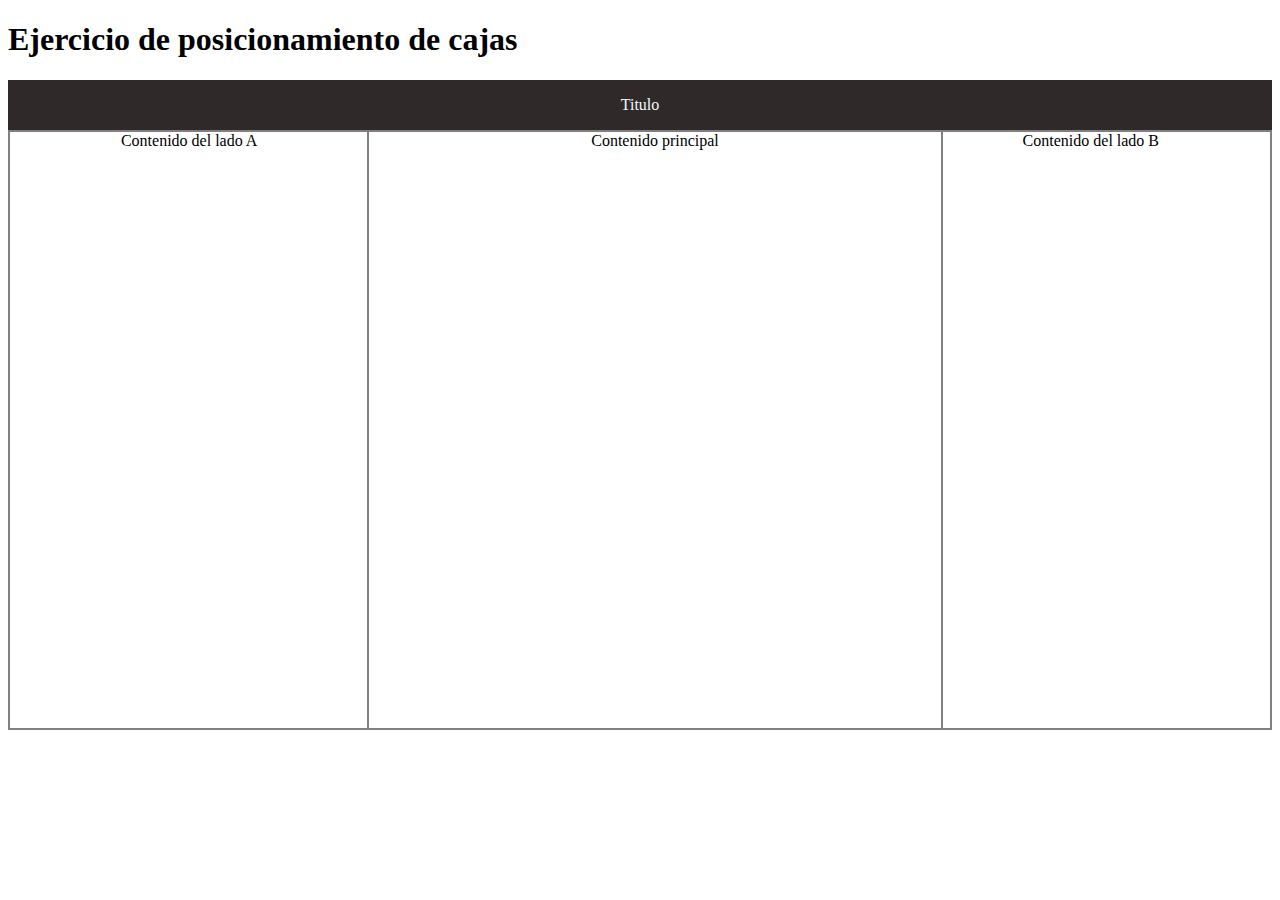
<file: Proyecto pagina web/ejercicios_HTML_CSS/ejecicio_1.html>
<!DOCTYPE html>
<html lang="en">
<head>
    <meta charset="UTF-8">
    <meta name="viewport" content="width=device-width, initial-scale=1.0">
    <link rel="stylesheet" href="ejercicion_1.css">
    <title>Document</title>
</head>
<body>
    <h1>Ejercicio de posicionamiento de cajas</h1>

    <main>
    <section class="title">    
        <div>Titulo</div>
    </section>
    
        <section class="content">
            <div class="A">Contenido del lado A</div>
            <div class="B">Contenido principal</div>
            <div class="C">Contenido del lado B</div>
    </main>
</body>
</html>
</file>
<file: Proyecto pagina web/ejercicios_HTML_CSS/ejercicion_1.css>
main{
    justify-content: space-between;
}
.title{
    color: aliceblue;
    display: flex;
    align-items: center;
    justify-content: center;
    height: 50px;
    background-color: rgb(48, 41, 41);
    box-sizing: border-box;
}

.content{
    display: flex;    
    justify-content: space-around;
    height: 600px;
    border: 2px solid gray;
    box-sizing: border-box;
}

.content .A{
    align-items: center;
    padding-right: 110px;
    border-right: 2px solid gray;
    box-sizing: border-box;
}

.content .B{

    box-sizing: border-box;
}

.content .C{
    padding-right: 0px;
    padding-left: 80px;
    border-left: 2px solid gray;
    box-sizing: border-box;
}
</file>
